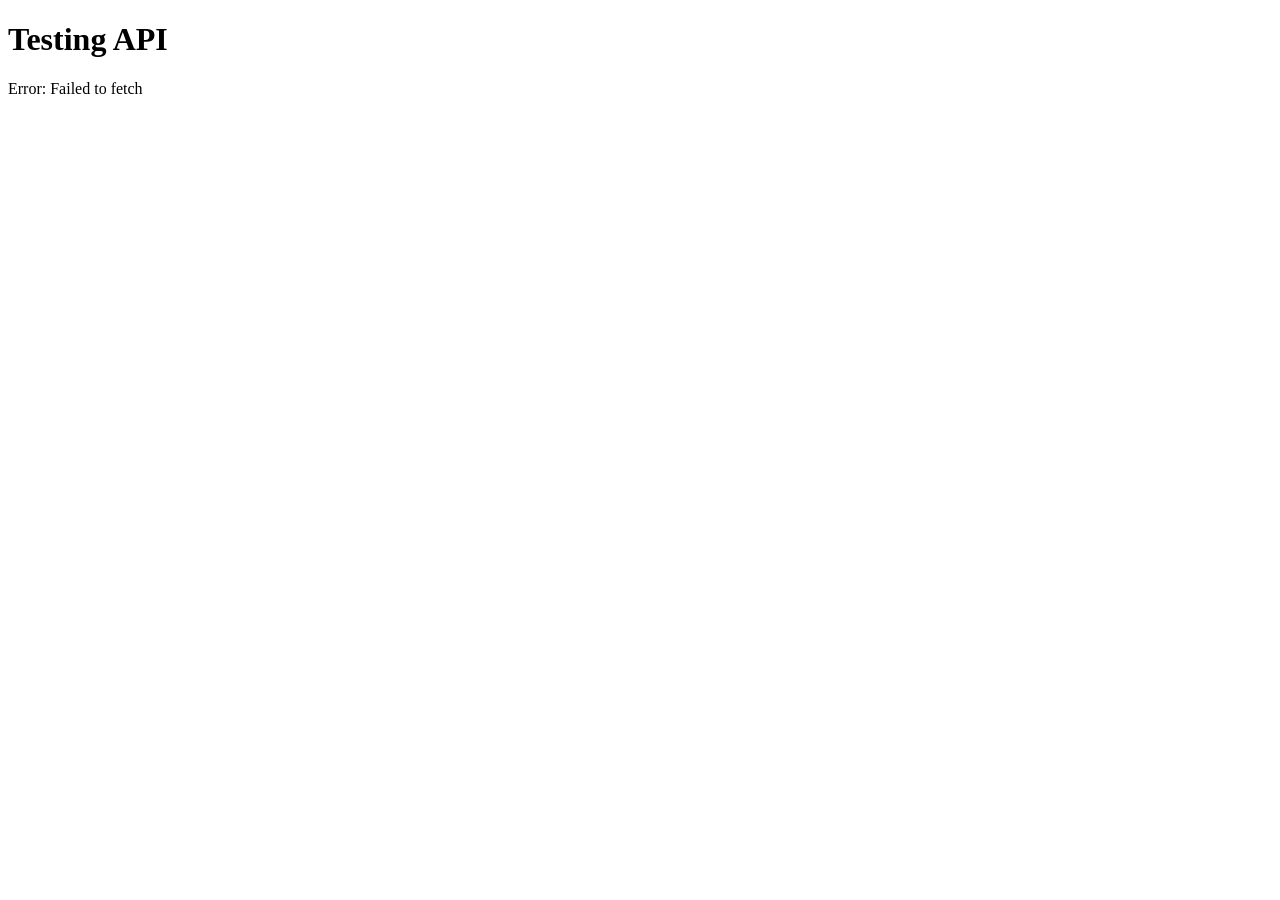
<file: test.html>
<!DOCTYPE html>
<html>
<head>
    <title>Test API</title>
</head>
<body>
    <h1>Testing API</h1>
    <div id="result"></div>

    <script>
        async function testAPI() {
            try {
                const response = await fetch('http://localhost/api/v1/districts?bbox=37.4,55.7,37.8,55.9&level=district');
                const data = await response.json();
                document.getElementById('result').textContent = `Success: ${data.length} districts loaded`;
                console.log(data);
            } catch (error) {
                document.getElementById('result').textContent = `Error: ${error.message}`;
                console.error(error);
            }
        }

        testAPI();
    </script>
</body>
</html>
</file>
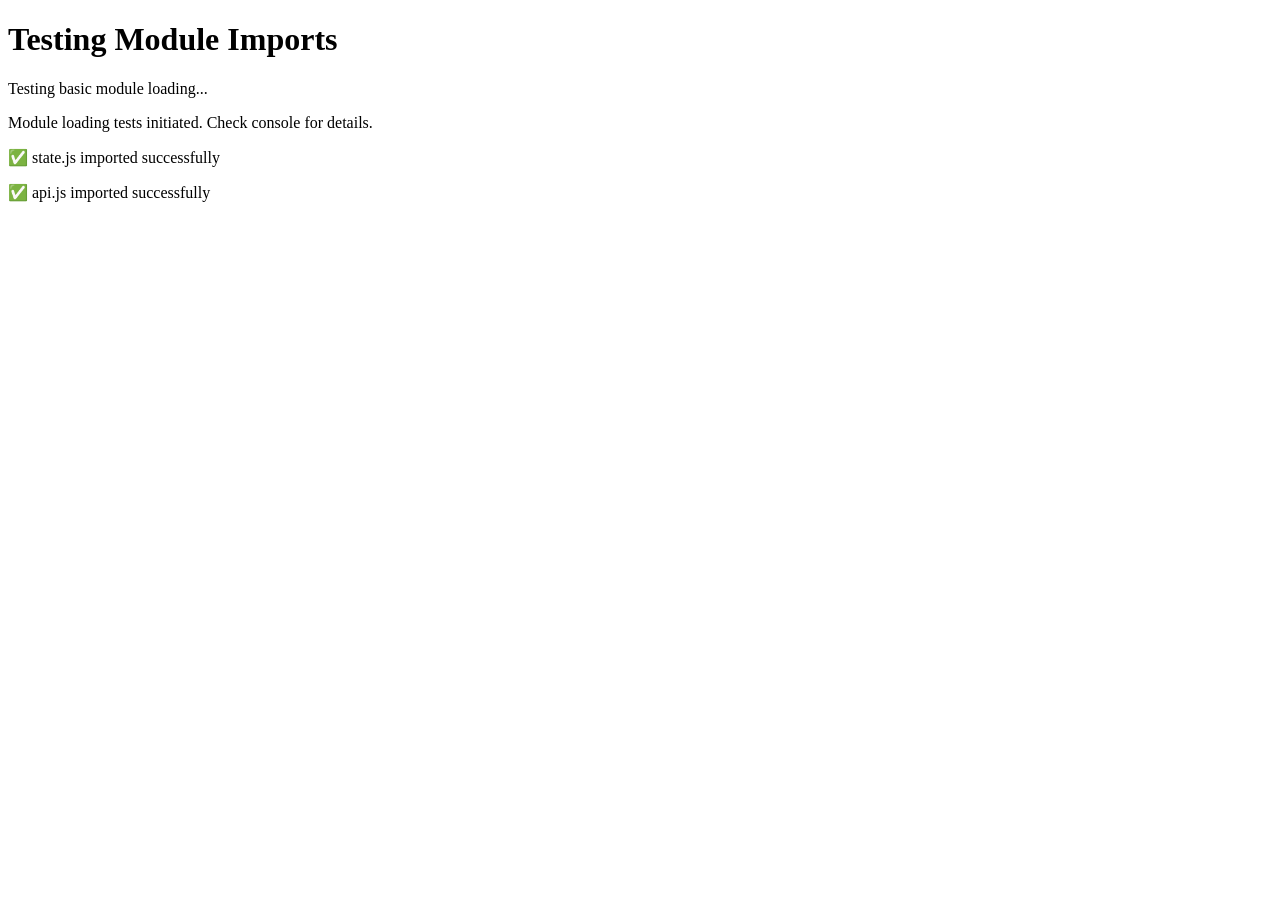
<file: test_modules.html>
<!DOCTYPE html>
<html>
<head>
    <title>Test Modules</title>
</head>
<body>
    <h1>Testing Module Imports</h1>
    <div id="output"></div>

    <script type="module">
        const output = document.getElementById('output');

        try {
            // Test basic imports
            output.innerHTML += '<p>Testing basic module loading...</p>';

            // This will test if the modules can be imported without errors
            import('./webapp/state.js').then(module => {
                output.innerHTML += '<p>✅ state.js imported successfully</p>';
                console.log('state module:', module);
            }).catch(err => {
                output.innerHTML += '<p>❌ Failed to import state.js: ' + err.message + '</p>';
            });

            import('./webapp/api.js').then(module => {
                output.innerHTML += '<p>✅ api.js imported successfully</p>';
                console.log('api module:', module);
            }).catch(err => {
                output.innerHTML += '<p>❌ Failed to import api.js: ' + err.message + '</p>';
            });

            output.innerHTML += '<p>Module loading tests initiated. Check console for details.</p>';

        } catch (error) {
            output.innerHTML += '<p>❌ Error in test script: ' + error.message + '</p>';
        }
    </script>
</body>
</html>
</file>
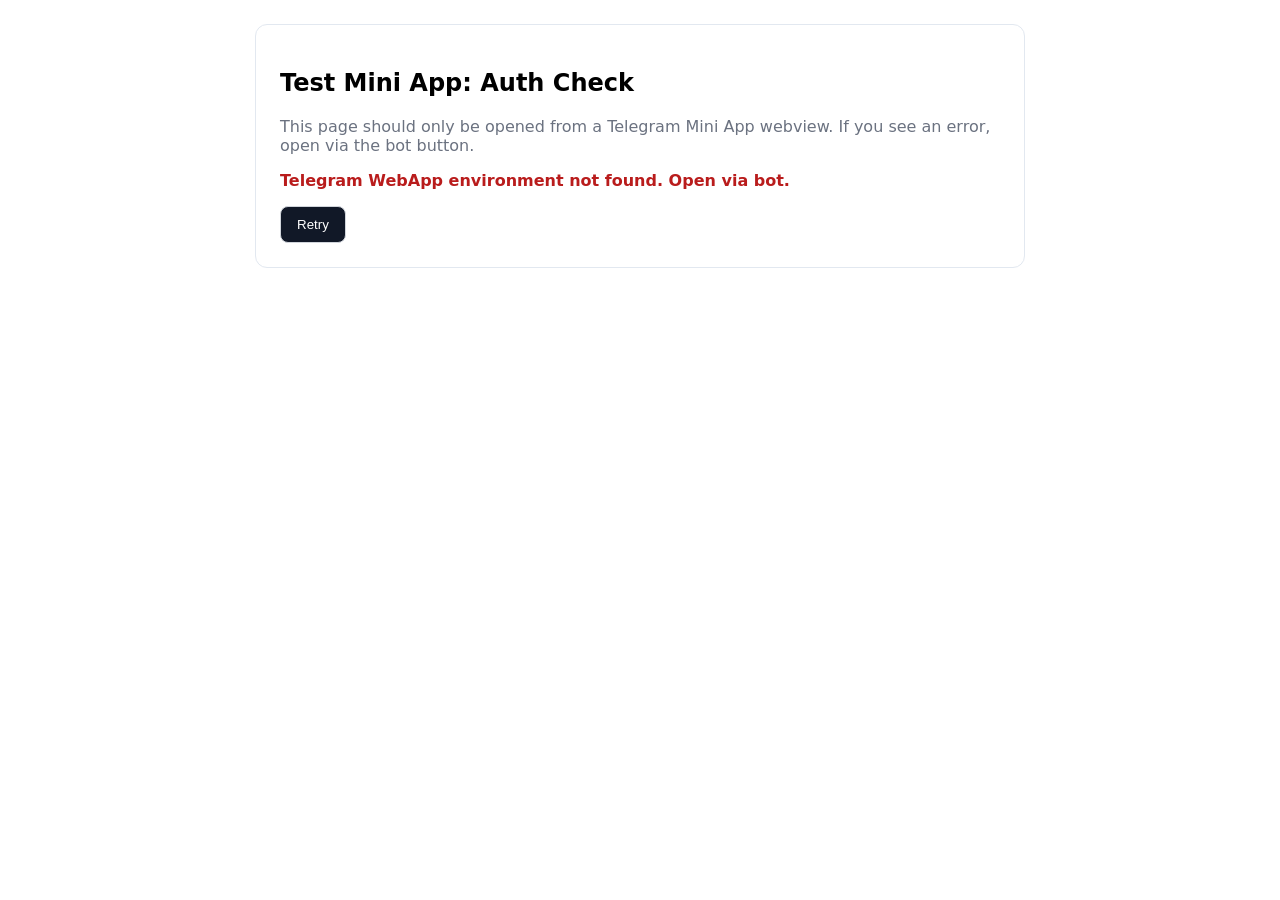
<file: webapp/debug-auth.html>
<!doctype html>
<html lang="ru">
  <head>
    <meta charset="utf-8" />
    <meta name="viewport" content="width=device-width, initial-scale=1" />
    <title>Telegram Mini App Auth Demo</title>
    <script src="https://telegram.org/js/telegram-web-app.js"></script>
    <style>
      body { font-family: -apple-system, system-ui, Segoe UI, Roboto, Helvetica, Arial, sans-serif; margin: 24px; }
      .card { max-width: 720px; margin: 0 auto; padding: 24px; border: 1px solid #e2e8f0; border-radius: 12px; }
      .muted { color: #6b7280; }
      .error { color: #b91c1c; font-weight: 600; }
      .success { color: #065f46; font-weight: 600; }
      pre { white-space: pre-wrap; word-break: break-word; background: #f8fafc; padding: 12px; border-radius: 8px; }
      button { padding: 10px 16px; border-radius: 8px; border: 1px solid #d1d5db; background: #111827; color: white; cursor: pointer; }
    </style>
  </head>
  <body>
    <div class="card">
      <h2>Test Mini App: Auth Check</h2>
      <p class="muted">This page should only be opened from a Telegram Mini App webview. If you see an error, open via the bot button.</p>
      <div id="status" class="muted">Initializing…</div>
      <div id="content" style="display:none">
        <p class="success">Authentication successful.</p>
        <pre id="user"></pre>
      </div>
      <div id="error" style="display:none" class="error"></div>
      <div style="margin-top:16px">
        <button id="retry" style="display:none">Retry</button>
      </div>
    </div>

    <script>
      const statusEl = document.getElementById('status');
      const errorEl = document.getElementById('error');
      const contentEl = document.getElementById('content');
      const userEl = document.getElementById('user');
      const retryBtn = document.getElementById('retry');

      function showError(msg) {
        statusEl.style.display = 'none';
        contentEl.style.display = 'none';
        errorEl.style.display = 'block';
        retryBtn.style.display = 'inline-block';
        errorEl.textContent = msg;
      }

      async function authenticate() {
        try {
          if (!window.Telegram || !window.Telegram.WebApp) {
            showError('Telegram WebApp environment not found. Open via bot.');
            return;
          }

          const initData = window.Telegram.WebApp.initData || '';
          if (!initData) {
            showError('Missing initData. Open via WebApp button in Telegram.');
            return;
          }

          window.Telegram.WebApp.ready();

          statusEl.textContent = 'Verifying signature…';
          const res = await fetch('/api/auth', {
            method: 'POST',
            headers: {
              'Content-Type': 'application/json',
              'X-H3-Resolution': `${window.currentH3Resolution || ''}`,
            },
            body: JSON.stringify({ initData }),
          });

          if (!res.ok) {
            const data = await res.json().catch(() => ({}));
            showError('Access denied: ' + (data.error || res.status));
            return;
          }

          statusEl.textContent = 'Ping…';
          const pingRes = await fetch('/api/ping');
          if (!pingRes.ok) {
            showError('Ping failed: ' + pingRes.status);
            return;
          }

          statusEl.textContent = 'Loading profile…';
          const meRes = await fetch('/api/me', { credentials: 'include' });
          const me = await meRes.json();
          contentEl.style.display = 'block';
          statusEl.style.display = 'none';
          userEl.textContent = JSON.stringify(me.user, null, 2);
        } catch (e) {
          showError('Error: ' + (e && e.message ? e.message : e));
        }
      }

      retryBtn.addEventListener('click', authenticate);
      authenticate();
    </script>
  </body>
  </html>
</file>
